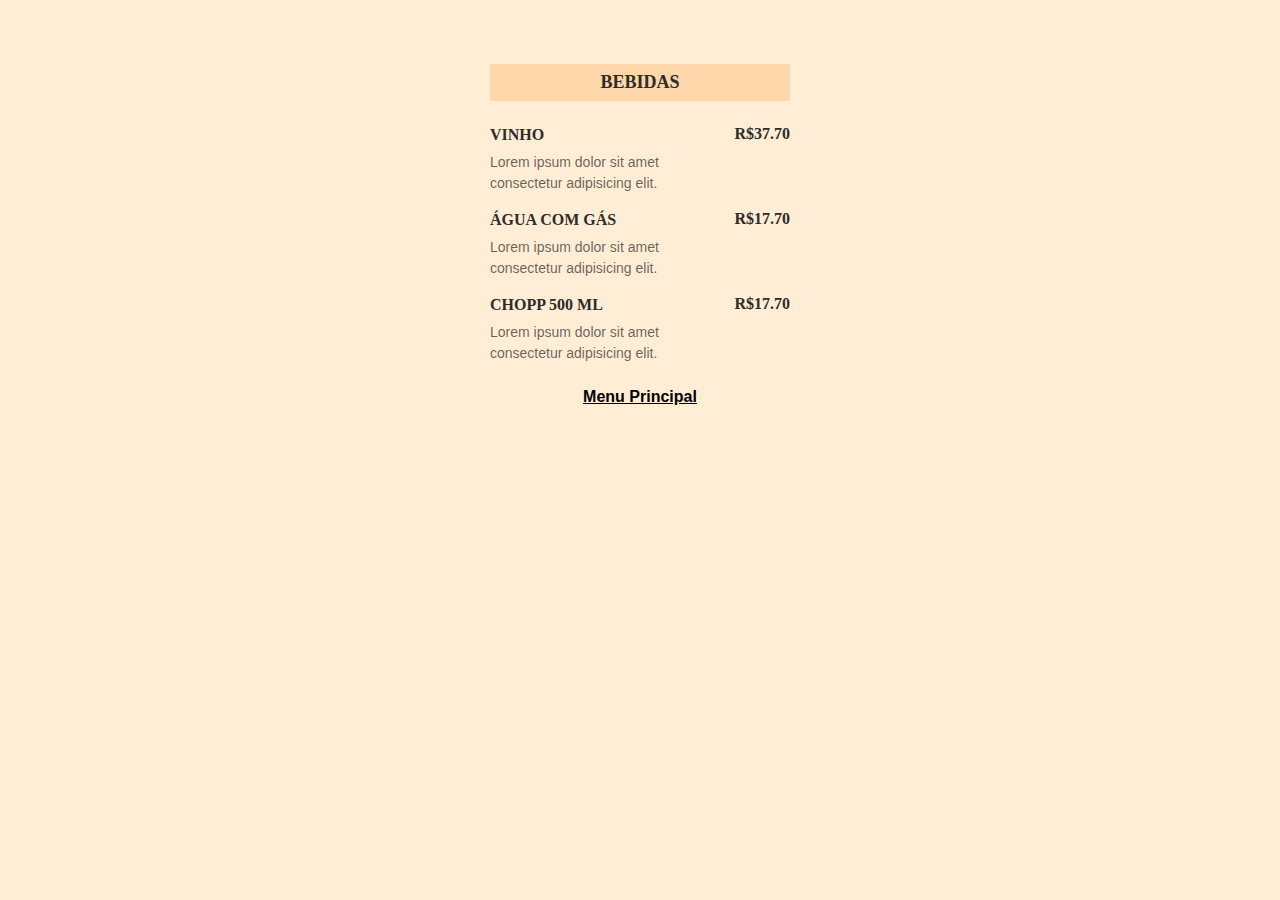
<file: bebidas.html>
<!DOCTYPE html>
<html lang="en">
  <head>
    <link rel="preconnect" href="https://fonts.googleapis.com">
  <link rel="preconnect" href="https://fonts.gstatic.com" crossorigin>
  <link href="https: //fonts.googleapis.com/css2? family= Roboto &family= Roboto+Serif:opsz,wght@8..144,700 & display=swap"        rel="stylesheet">
    
    <meta charset="UTF-8">
    <meta http-equiv="X-UA-Compatible" content="IE=edge">
    <meta name="viewport" content="width=device-width, initial-scale=1.0">
  <title>Bebidas</title>

  <link rel="stylesheet" href="./style.css">

  </head>
  <body>
    <header>
    </header>

    <section>
      <h2>Bebidas</h2>

      <ul>
        <li>
          <div class="details">
            <h3>Vinho</h3>
            <p class="description">
              Lorem ipsum dolor sit amet consectetur adipisicing elit.
            </p>
          </div>
            <strong class="price">
              R$37.70
            </strong>
        </li>

                  <li>
          <div class="details">
            <h3>Água com Gás</h3>
            <p class="description">
              Lorem ipsum dolor sit amet consectetur adipisicing elit.
            </p>
          </div>
            <strong class="price">
              R$17.70
            </strong>
        </li>
        <li>
            <div class="details">
              <h3>Chopp 500 ML</h3>
              <p class="description">
                Lorem ipsum dolor sit amet consectetur adipisicing elit.
              </p>
            </div>
              <strong class="price">
                R$17.70
              </strong>
          </li>
      
    
    </ul>
    </section>

    <footer>
        <h4><a href="home_cardapio.html"> Menu Principal </a></h4>
    </footer>
  </body>
</html>
</file>
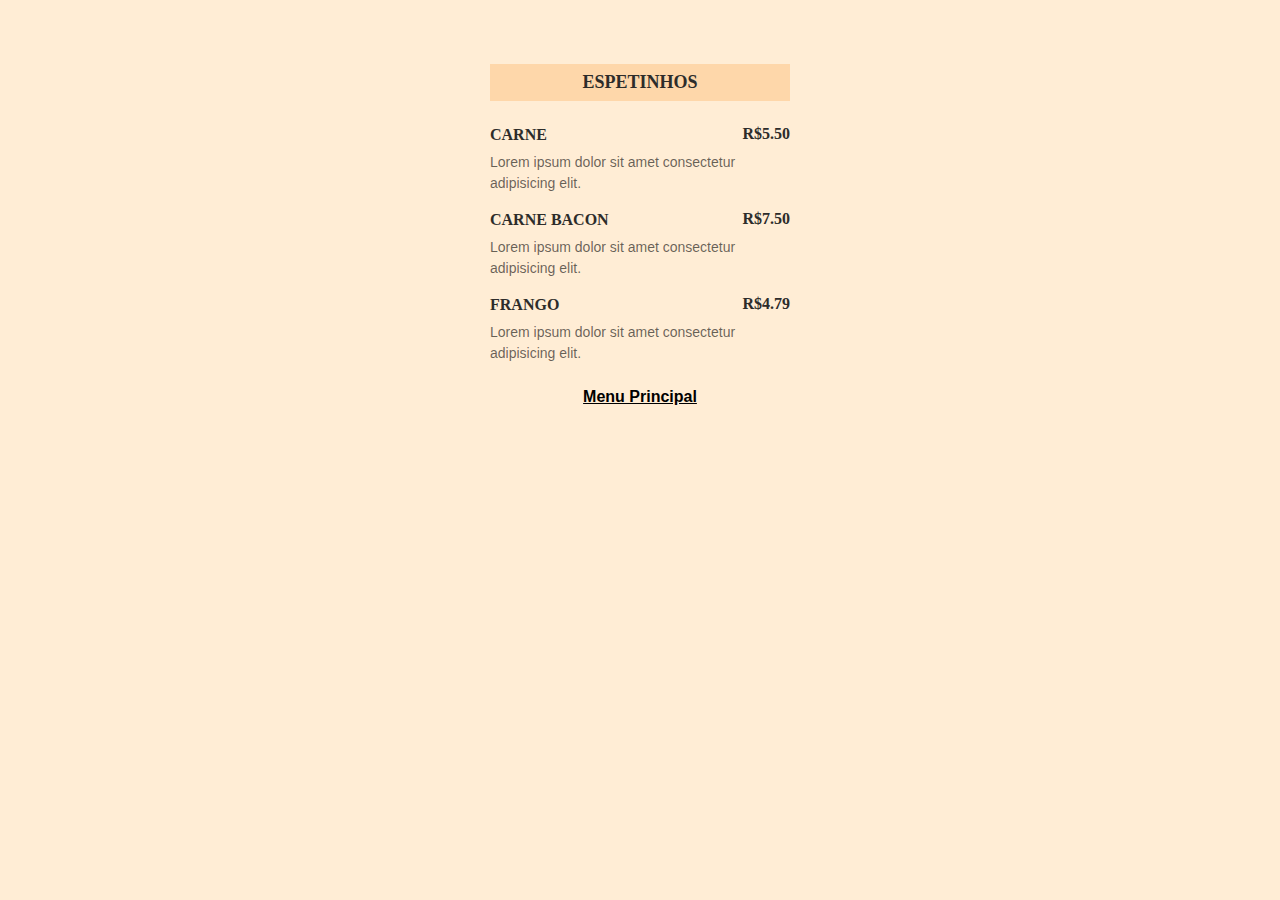
<file: espetinhos.html>
<!DOCTYPE html>
<html lang="en">
  <head>
    <link rel="preconnect" href="https://fonts.googleapis.com">
  <link rel="preconnect" href="https://fonts.gstatic.com" crossorigin>
  <link href="https: //fonts.googleapis.com/css2? family= Roboto &family= Roboto+Serif:opsz,wght@8..144,700 & display=swap"        rel="stylesheet">
    
    <meta charset="UTF-8">
    <meta http-equiv="X-UA-Compatible" content="IE=edge">
    <meta name="viewport" content="width=device-width, initial-scale=1.0">
  <title>Espetinhos</title>

  <link rel="stylesheet" href="./style.css">

  </head>
  <body>
    <header>
    </header>

    <section>
      <h2>Espetinhos</h2>

      <ul>
        <li>
          <div class="details">
            <h3>Carne </h3>
            <p class="description">
              Lorem ipsum dolor sit amet consectetur adipisicing elit.
            </p>
          </div>
            <strong class="price">
              R$5.50
            </strong>
        </li>

                  <li>
          <div class="details">
            <h3>Carne Bacon </h3>
            <p class="description">
              Lorem ipsum dolor sit amet consectetur adipisicing elit.
            </p>
          </div>
            <strong class="price">
              R$7.50
            </strong>
        </li>
        <li>
            <div class="details">
              <h3>Frango</h3>
              <p class="description">
                Lorem ipsum dolor sit amet consectetur adipisicing elit.
              </p>
            </div>
              <strong class="price">
                R$4.79
              </strong>
          </li>
      
    
    </ul>
    </section>

    <footer>
        <h4><a href="home_cardapio.html"> Menu Principal </a></h4>
    </footer>
  </body>
</html>
</file>
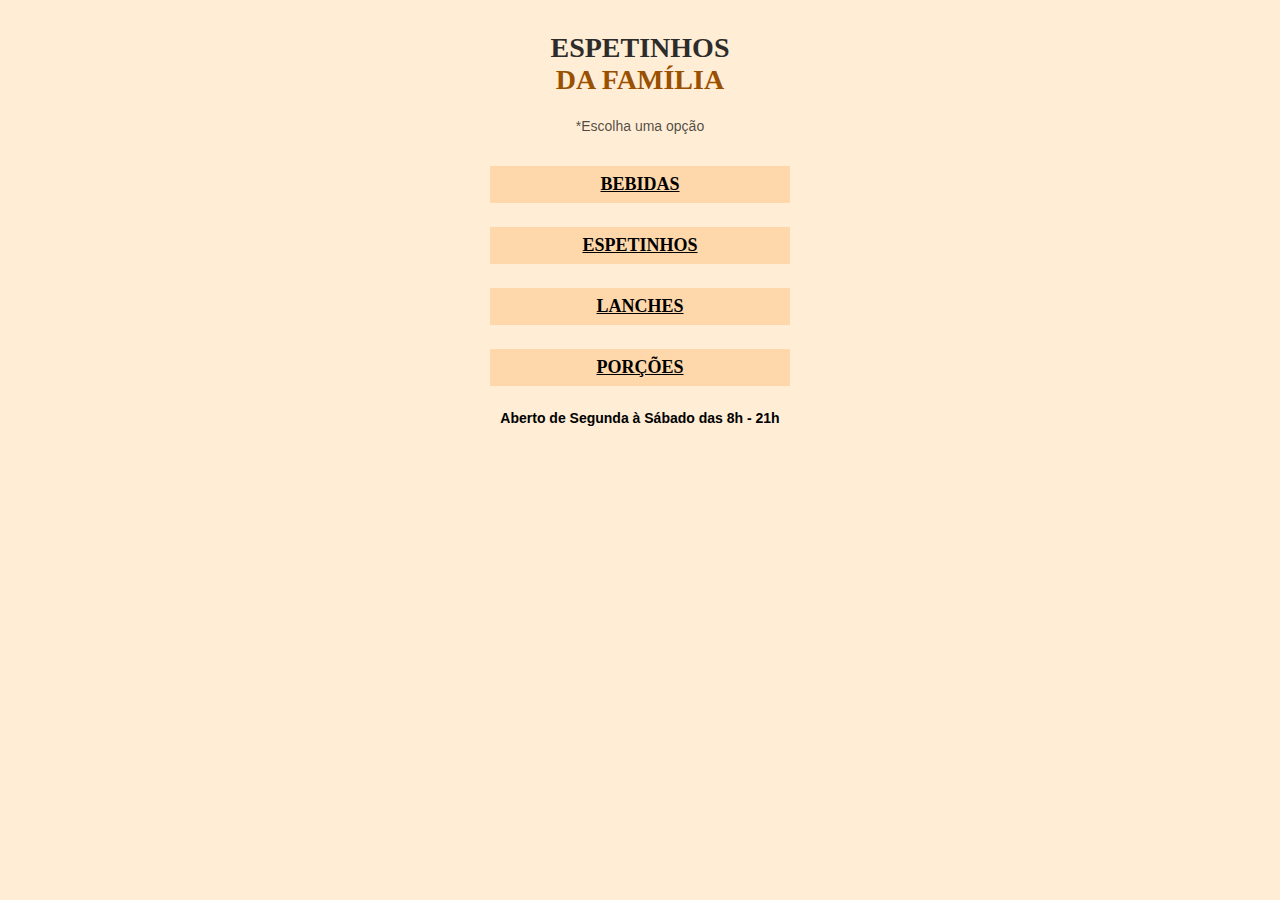
<file: home_cardapio.html>
<!DOCTYPE html>
<html lang="en">
  <head>
    <link rel="preconnect" href="https://fonts.googleapis.com">
  <link rel="preconnect" href="https://fonts.gstatic.com" crossorigin>
  <link href="https: //fonts.googleapis.com/css2? family= Roboto &family= Roboto+Serif:opsz,wght@8..144,700 & display=swap"        rel="stylesheet">
    
    <meta charset="UTF-8">
    <meta http-equiv="X-UA-Compatible" content="IE=edge">
    <meta name="viewport" content="width=device-width, initial-scale=1.0">
  <title>RocketCoffee</title>

  <link rel="stylesheet" href="./style.css">

  </head>
  <body>
    <header>
        <h1>Espetinhos<span><br> Da Família</span></h1> <br>
        <p> *Escolha uma opção</p>
    </header>
    <section>
        <h2><a href="bebidas.html"> Bebidas</a></h2>
        <h2><a href="espetinhos.html">Espetinhos</a></h2>
        <h2><a href="lanches.html">Lanches</a></h2>
        <h2><a href="porcoes.html">Porções</a></h2>      
    
    </section>

    <footer>
        <p> <b> Aberto de Segunda à Sábado das 8h - 21h</b></p>
    </footer>

  </body>
</html>
</file>
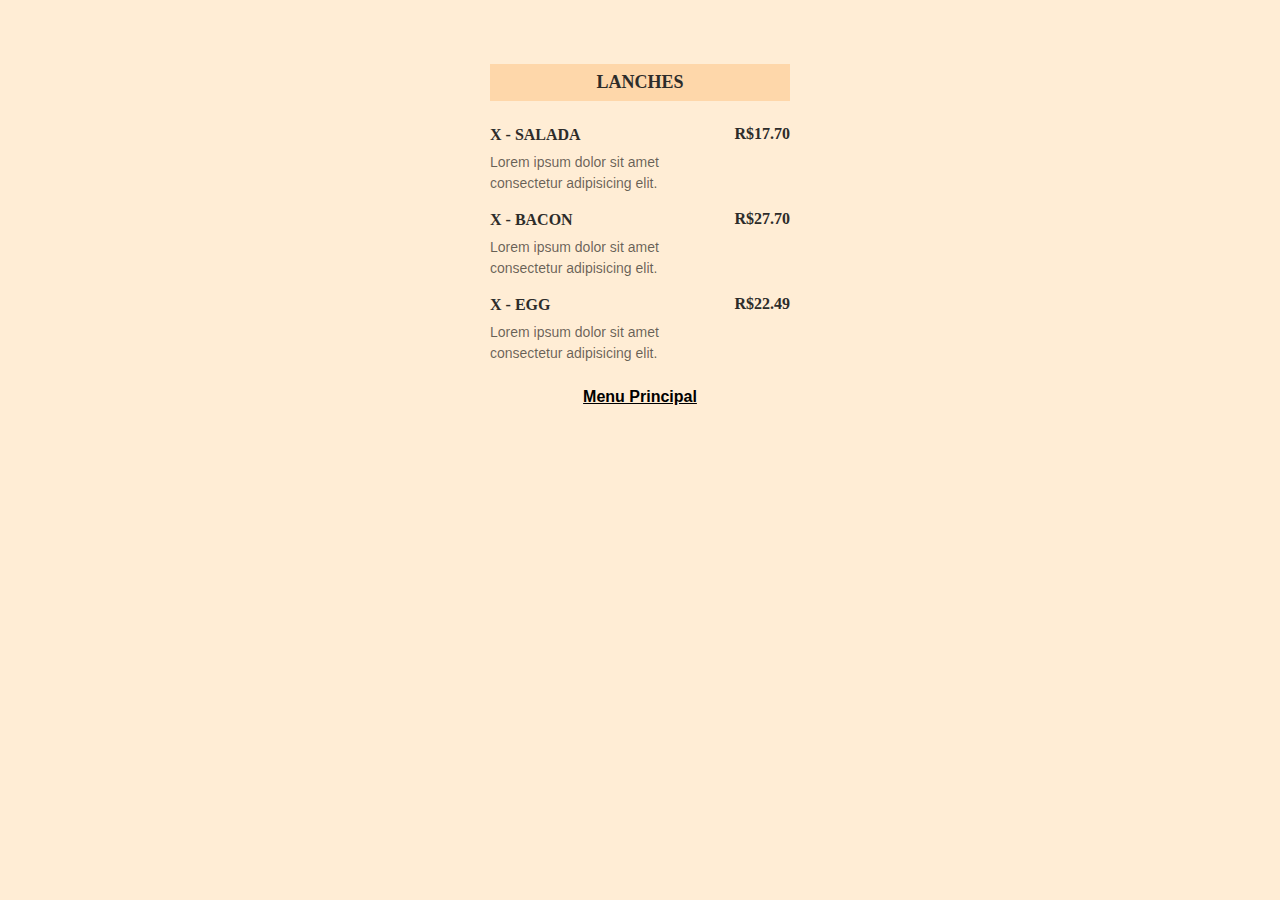
<file: lanches.html>
<!DOCTYPE html>
<html lang="en">
  <head>
    <link rel="preconnect" href="https://fonts.googleapis.com">
  <link rel="preconnect" href="https://fonts.gstatic.com" crossorigin>
  <link href="https: //fonts.googleapis.com/css2? family= Roboto &family= Roboto+Serif:opsz,wght@8..144,700 & display=swap"        rel="stylesheet">
    
    <meta charset="UTF-8">
    <meta http-equiv="X-UA-Compatible" content="IE=edge">
    <meta name="viewport" content="width=device-width, initial-scale=1.0">
  <title>Lanches</title>

  <link rel="stylesheet" href="./style.css">

  </head>
  <body>
    <header>
    </header>

    <section>
      <h2>Lanches</h2>

      <ul>
        <li>
          <div class="details">
            <h3>X - salada </h3>
            <p class="description">
              Lorem ipsum dolor sit amet consectetur adipisicing elit.
            </p>
          </div>
            <strong class="price">
              R$17.70
            </strong>
        </li>

                  <li>
          <div class="details">
            <h3>X - Bacon </h3>
            <p class="description">
              Lorem ipsum dolor sit amet consectetur adipisicing elit.
            </p>
          </div>
            <strong class="price">
              R$27.70
            </strong>
        </li>
        <li>
            <div class="details">
              <h3>X - Egg</h3>
              <p class="description">
                Lorem ipsum dolor sit amet consectetur adipisicing elit.
              </p>
            </div>
              <strong class="price">
                R$22.49
              </strong>
          </li>
      
    
    </ul>
    </section>

    <footer>
        <h4><a href="home_cardapio.html"> Menu Principal </a></h4>
    </footer>
  </body>
</html>
</file>
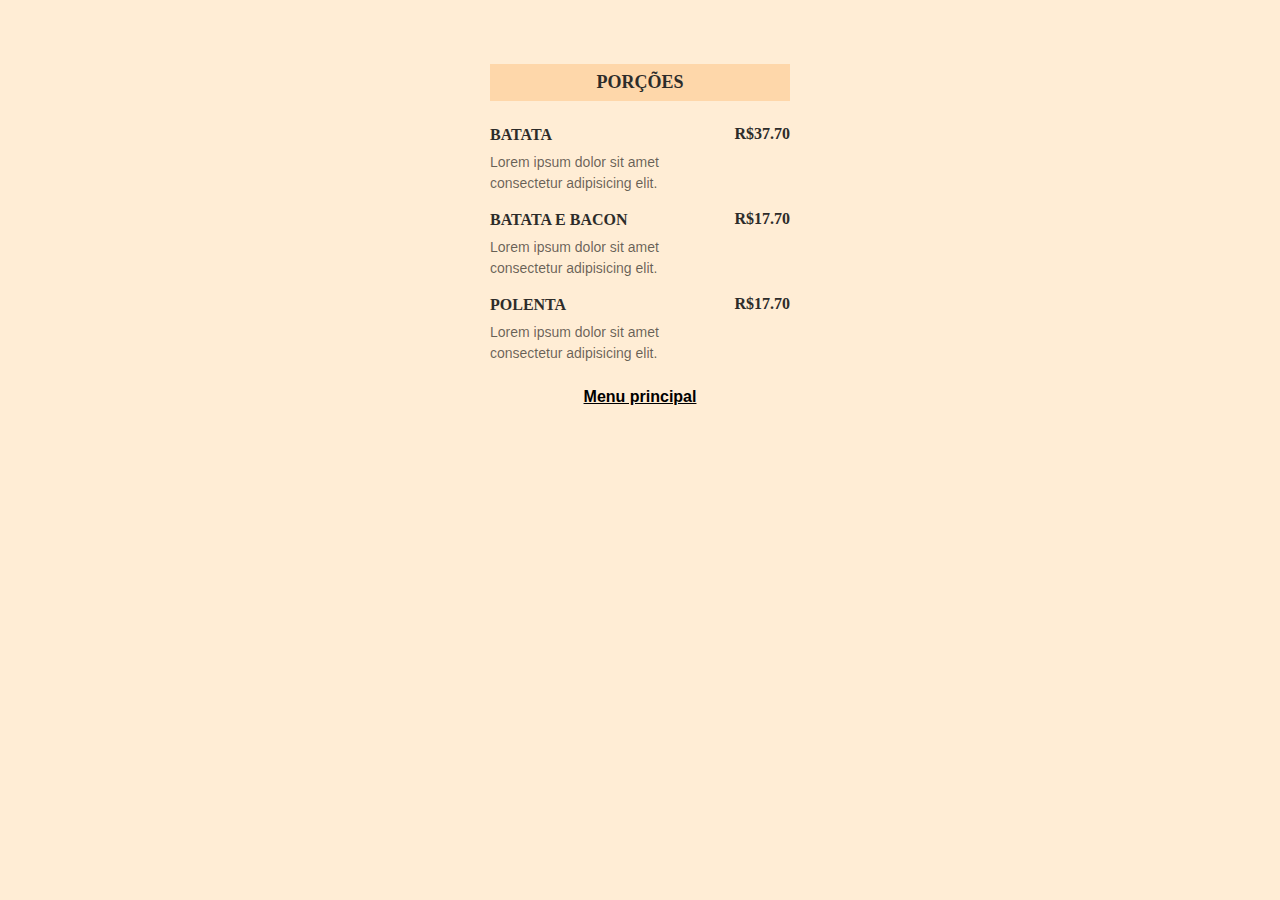
<file: porcoes.html>
<!DOCTYPE html>
<html lang="en">
  <head>
    <link rel="preconnect" href="https://fonts.googleapis.com">
  <link rel="preconnect" href="https://fonts.gstatic.com" crossorigin>
  <link href="https: //fonts.googleapis.com/css2? family= Roboto &family= Roboto+Serif:opsz,wght@8..144,700 & display=swap"        rel="stylesheet">
    
    <meta charset="UTF-8">
    <meta http-equiv="X-UA-Compatible" content="IE=edge">
    <meta name="viewport" content="width=device-width, initial-scale=1.0">
  <title>Porções</title>

  <link rel="stylesheet" href="./style.css">

  </head>
  <body>
    <header>
    </header>

    <section>
      <h2>Porções</h2>

      <ul>
        <li>
          <div class="details">
            <h3>Batata</h3>
            <p class="description">
              Lorem ipsum dolor sit amet consectetur adipisicing elit.
            </p>
          </div>
            <strong class="price">
              R$37.70
            </strong>
        </li>

                  <li>
          <div class="details">
            <h3>Batata e Bacon</h3>
            <p class="description">
              Lorem ipsum dolor sit amet consectetur adipisicing elit.
            </p>
          </div>
            <strong class="price">
              R$17.70
            </strong>
        </li>
        <li>
            <div class="details">
              <h3>Polenta</h3>
              <p class="description">
                Lorem ipsum dolor sit amet consectetur adipisicing elit.
              </p>
            </div>
              <strong class="price">
                R$17.70
              </strong>
          </li>
      
    
    </ul>
    </section>

    <footer>
        <h4><a href="home_cardapio.html"> Menu principal </a></h4>
    </footer>
  </body>
</html>
</file>
<file: style.css>
/*GLOBAL*/
*{
    margin: 0;
    padding: 0;
  }
  
  body {
    background-color: #FFEDD5;
    font-family: 'Roboto', sans-serif ;
  }
  
  ul {
    list-style: none;
  }
  
  /*FONTS*/
  h1, h2, h3, .price {
    font-family: 'Roboto Serif', serif;
    text-transform: uppercase;
    color: #2D2C2A;
  }
  
  /*HEADER*/
  header{
    padding: 32px 0;
    text-align: center;
  }
  header,
  section {
    max-width: 300px;
    margin: 0 auto;
  }
  
  header h1 {
    margin-bottom: 4px;
    font-size: 28px;
  }
  
  header h1 span {
    color: #995000;
  }
  
  header p{
    color: rgba(0, 0, 0, 0.7); 
    font-size: 14px;
    line-height: 16px;
  }

    /*FOOTER*/
    footer {
        max-width: 300px;
        margin: 0 auto;
      }
    
      footer h4{
        text-align: center;
      }

      footer p{
        font-size: 14px;
        text-align: center;
      }

  /*SECTION*/
  section{
    margin-bottom: 24px;
  }
  
  section h2{
    background-color: #FED7AA;
    padding: 8px 16px;
    text-align: center;
    font-size: 18px;
    margin-bottom: 24px;
  }

  a{
    color: black;
  }

  /*LISTAS*/
  ul li {
    margin-bottom:16px; 
    display: flex;
  }
  
  li.details {
    max-width: 240px;
  }
  
  .details h3{
    margin-bottom: 8px;
    font-size: 16px ;
    line-height: 19px;
  }
  
  .details P {
    color: rgba(0, 0, 0, 0.6); 
    font-size: 14px;
    line-height: 21px ;
  }
</file>
